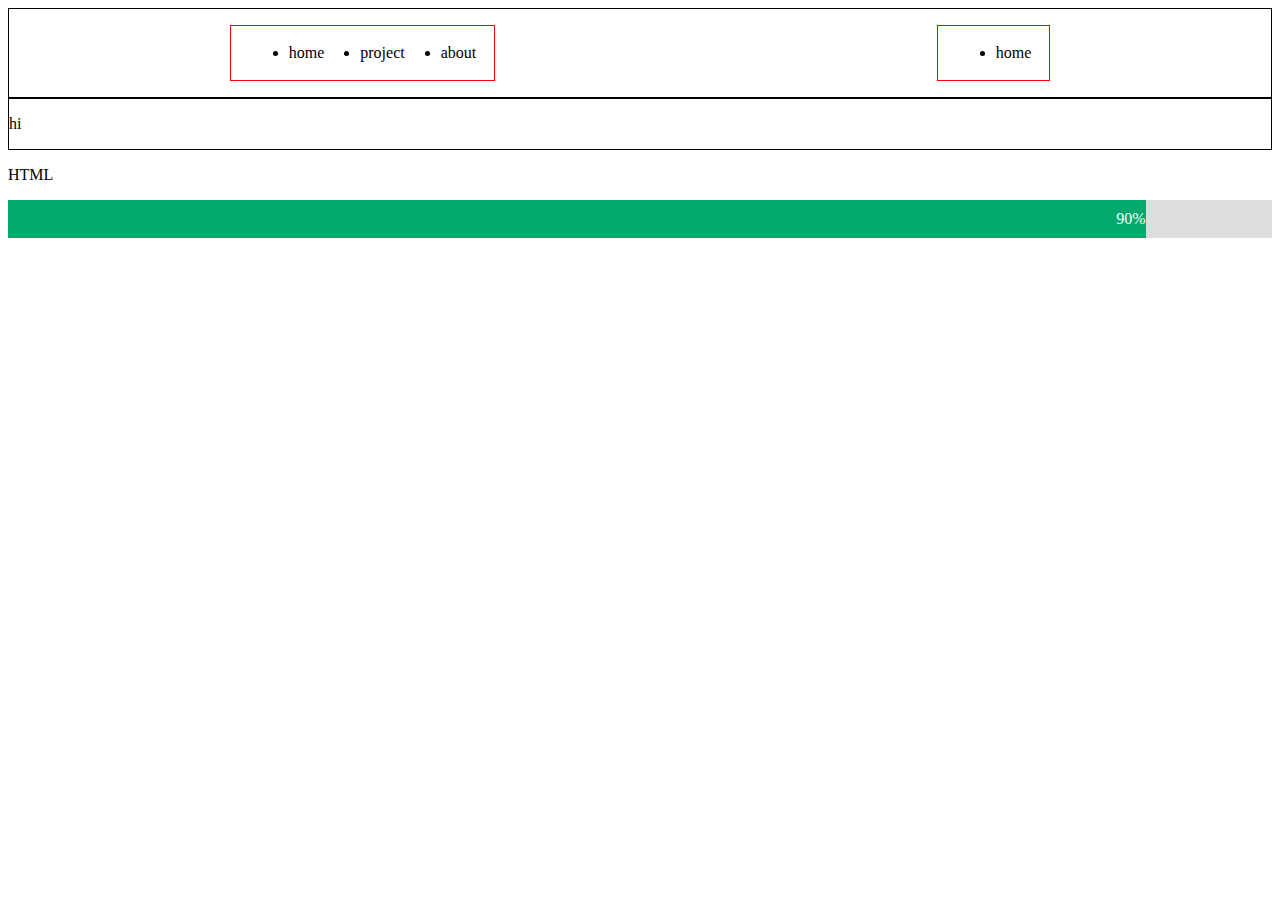
<file: sample.html>
<!DOCTYPE html>
<html lang="en">

<head>
    <meta charset="UTF-8">
    <meta http-equiv="X-UA-Compatible" content="IE=edge">
    <meta name="viewport" content="width=device-width, initial-scale=1.0">
    <title>Document</title>
    <style>
        .outer {
            display: flex;
            justify-content: space-around;
            border: 1px solid black;
        }

        .inner {
            display: flex;
            border: 1px solid red;
        }

        .inner li {
            margin: 2vh;
        }

        .container {
            width: 100%;
            background-color: #ddd;
        }

        .skills {
            text-align: right;
            padding-top: 10px;
            padding-bottom: 10px;
            color: white;
        }

        .html {
            width: 90%;
            background-color: #04AA6D;
        }
    </style>
</head>

<body>
    <div class="outer">
        <ul class="inner">
            <li>home</li>
            <li>project</li>
            <li>about</li>
        </ul>
        <ul class="inner">
            <li>home</li>
        </ul>
    </div>
    <div style="border: 1px solid black;">
        <p>hi</p>
    </div>
    <p>HTML</p>
    <div class="container">
      <div class="skills html">90%</div>
    </div>
</body>

</html>
</file>
